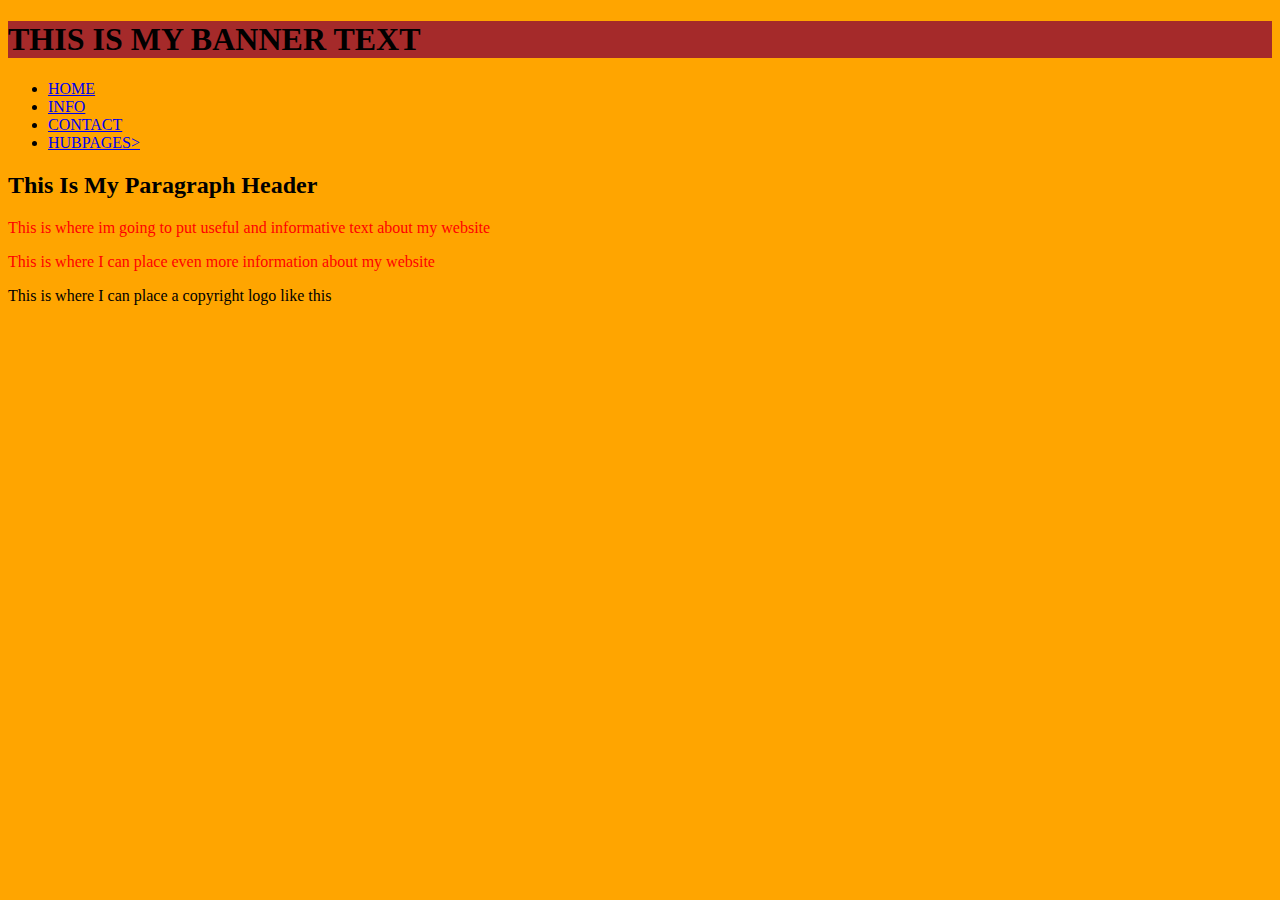
<file: index.html>
<!DOCTYPE html>
<html lang="en">
<head>
    <meta charset="UTF-8">
    <meta name="viewport" content="width=device-width, initial-scale=1.0">
    <title>Document</title>
    <link rel="stylesheet" href="style.css">

</head>
<body>
    <h1> THIS IS MY BANNER TEXT </h1>

    <div>
        <ul>
            <li ><a href="https://just-code-ashy.vercel.app/" target="_blank"> HOME </a></li>
            <li><a href="https://just-code-ashy.vercel.app/" target="_blank">INFO</a></li>
            <li><a href="https://just-code-ashy.vercel.app/" target="_blank">CONTACT</a></li>
            <li ><a href="https://just-code-ashy.vercel.app/" target="_blank"> HUBPAGES></a></li>
        </ul>
    </div>

    <h2>This Is My Paragraph Header</h2>

    <p id="this">This is where im going to put useful and informative text about my website</p>
    <p id="thisis">This is where I can place even more information about my website</p>
    <p>This is where I can place a copyright logo like this</p>
</body>
</html>
</file>
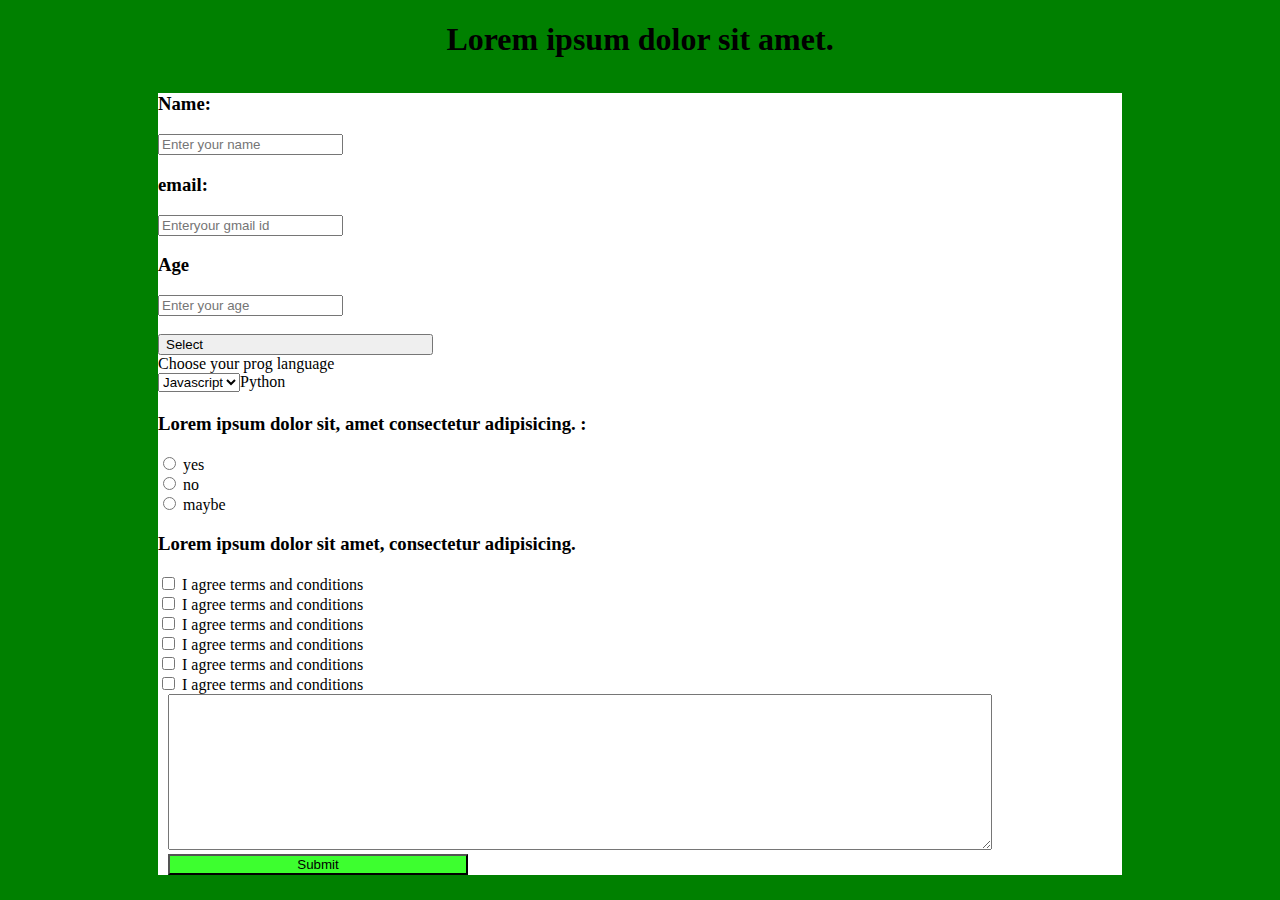
<file: homework2.html>
<!DOCTYPE html>
<html lang="en">
<head>
    <meta charset="UTF-8">
    <meta name="viewport" content="width=device-width, initial-scale=1.0">
    <title>Document</title>
    <link rel="stylesheet" href="style2.css">
</head>
<body>
    <h1 id="l">Lorem ipsum dolor sit amet.</h1>

    <div class="divs">

        <div>
            <h3 100%> Name:</h3>
            <input type="text" placeholder="Enter your name">
        </div>
        
        <div>
            <h3> email:</h3>
            <input type="email" placeholder="Enteryour gmail id">
        </div>

        <div>
            <h3> Age</h3>
            <input type="text" placeholder="Enter your age">
        </div>
        <br>
        
        <div>
            <input type="submit" value="Select                                                            ">
    </div>
    
    <label for="prog_lang"> Choose your prog language</label><br>
    <select id="prog_lang" input type="text">
        <option value="js">Javascript</option>            
        <option value="js">Python</option>
        <option value="js">C++</option>
            <option value="js">c#</option>
            <select value="js">Python </select>
        </select>
        

        <div>

            <h1></h1>
            <h3> Lorem ipsum dolor sit, amet consectetur adipisicing. :</h3>
            <div>
                <input name="dr" id="yes" type="radio" />
                <label for="yes"> yes </label>
                
                <br>
                
                <input name="dr" id="no" type="radio" />
                <label for="no"> no</label>
                
                <br>
                
                <input name="dr" id="maybe" type="radio" />
                <label for="maybe">maybe </label>
            </div>
            
            
            
            <div>
                <h3> Lorem ipsum dolor sit amet, consectetur adipisicing.</h3>
                <input id="ag" type="checkbox">
                <label for="ag"> I agree terms and conditions</label><br>
                <input id="ag" type="checkbox">
                <label for="ag"> I agree terms and conditions</label><br>
                <input id="ag" type="checkbox">
                <label for="ag"> I agree terms and conditions</label><br>
                    <input id="ag" type="checkbox">
                    <label for="ag"> I agree terms and conditions</label><br>
                    <input id="ag" type="checkbox">
                    <label for="ag"> I agree terms and conditions</label><br>
                    <input id="ag" type="checkbox">
                    <label for="ag"> I agree terms and conditions</label><br>
                </div>
                
        <div id="t">
            <textarea cols="100" rows="10"></textarea>
            
        </div >
        
        
            <div>
                <button class="b" type="button"> Submit</button>
            </div>        
    </div>
        
        
        
    </body>
    </html>
</file>
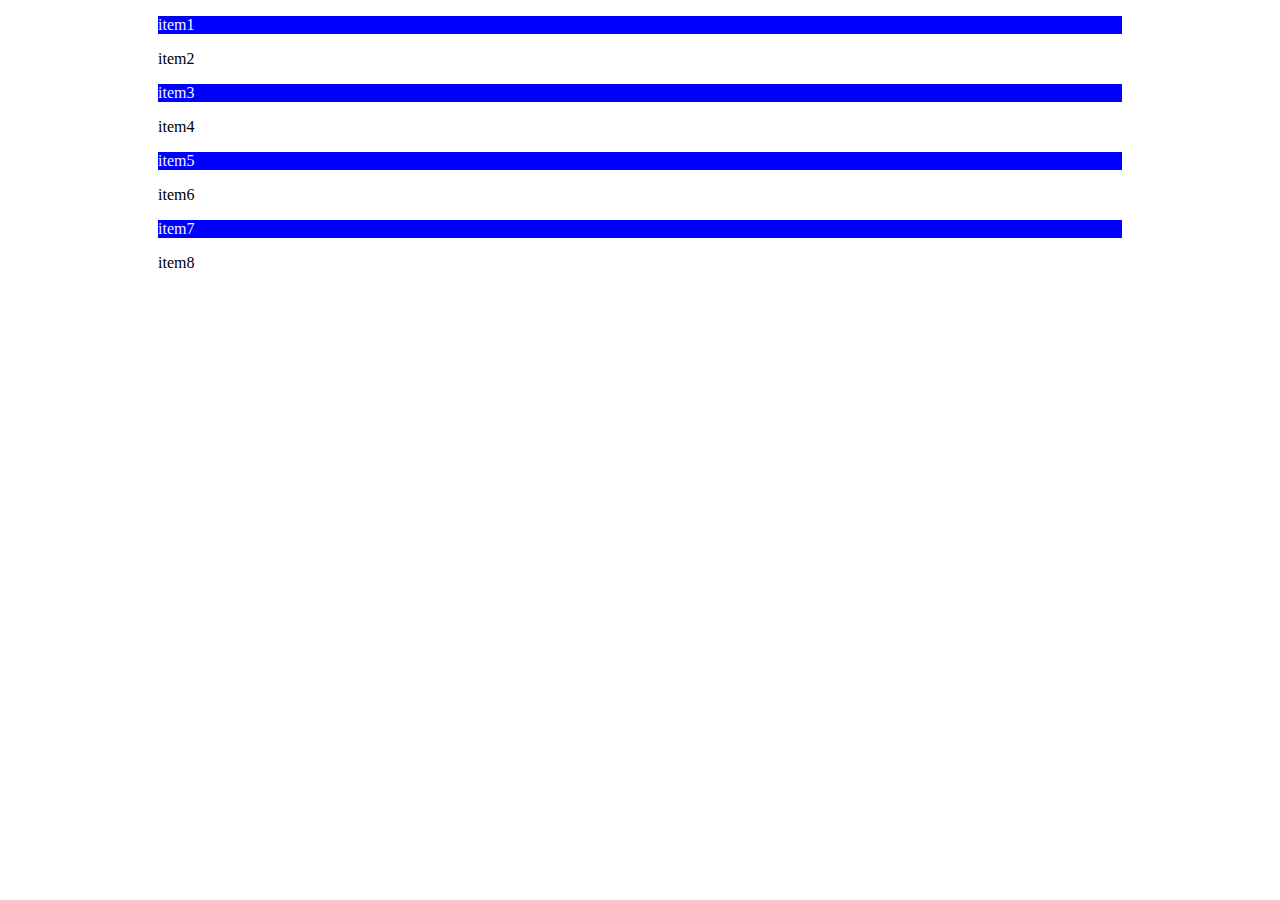
<file: homework3.html>
<!DOCTYPE html>
<html lang="en">
<head>
    <meta charset="UTF-8">
    <meta name="viewport" content="width=device-width, initial-scale=1.0">
    <title>Document</title>
    <link rel="stylesheet" href="style3.css">
</head>



<body>
    <div class="d">

        <p style="background-color: blue; color: aliceblue;">item1</p>
        <p >item2</p>
        <p style="background-color: blue;  color: aliceblue">item3</p>
        <p >item4</p>
        <p style="background-color: blue;  color: aliceblue">item5</p>
        <p>item6</p>
        <p style="background-color: blue;  color: aliceblue">item7</p>
        <p>item8</p>
    </div>
        
</body>
</html>
</file>
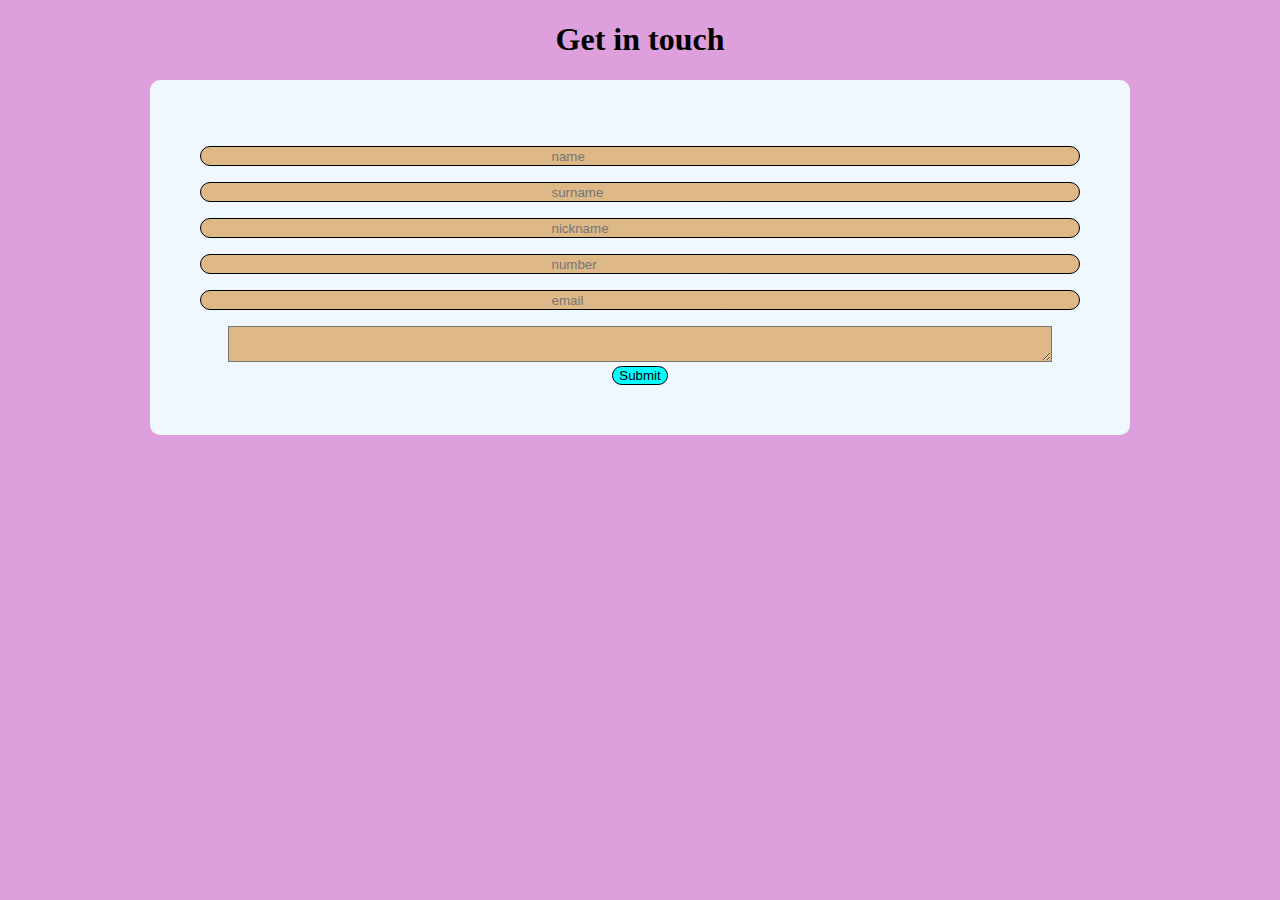
<file: hw4.html>
<!DOCTYPE html>
<html lang="en">

<head>
    <meta charset="UTF-8">
    <meta name="viewport" content="width=device-width, initial-scale=1.0">
    <title>Document</title>
    <link rel="stylesheet" href="hw4.css">
</head>

<body style="background-color: plum;">
    <h1>Get in touch</h1>

    <div>


       <p > <Input type="name" placeholder="name"></p>
        <p><Input type="surname" placeholder="surname"></p>
        <p><Input type="nickname"placeholder="nickname"></p>
        <p><Input type="text" placeholder="number"></p>
            
        <p><Input type="email" placeholder="email"></p>

        <textarea cols="100"></textarea><br>
        
            <button class="b" type="button"> Submit</button>
        
        
    </div>
</body>

</html>
</file>
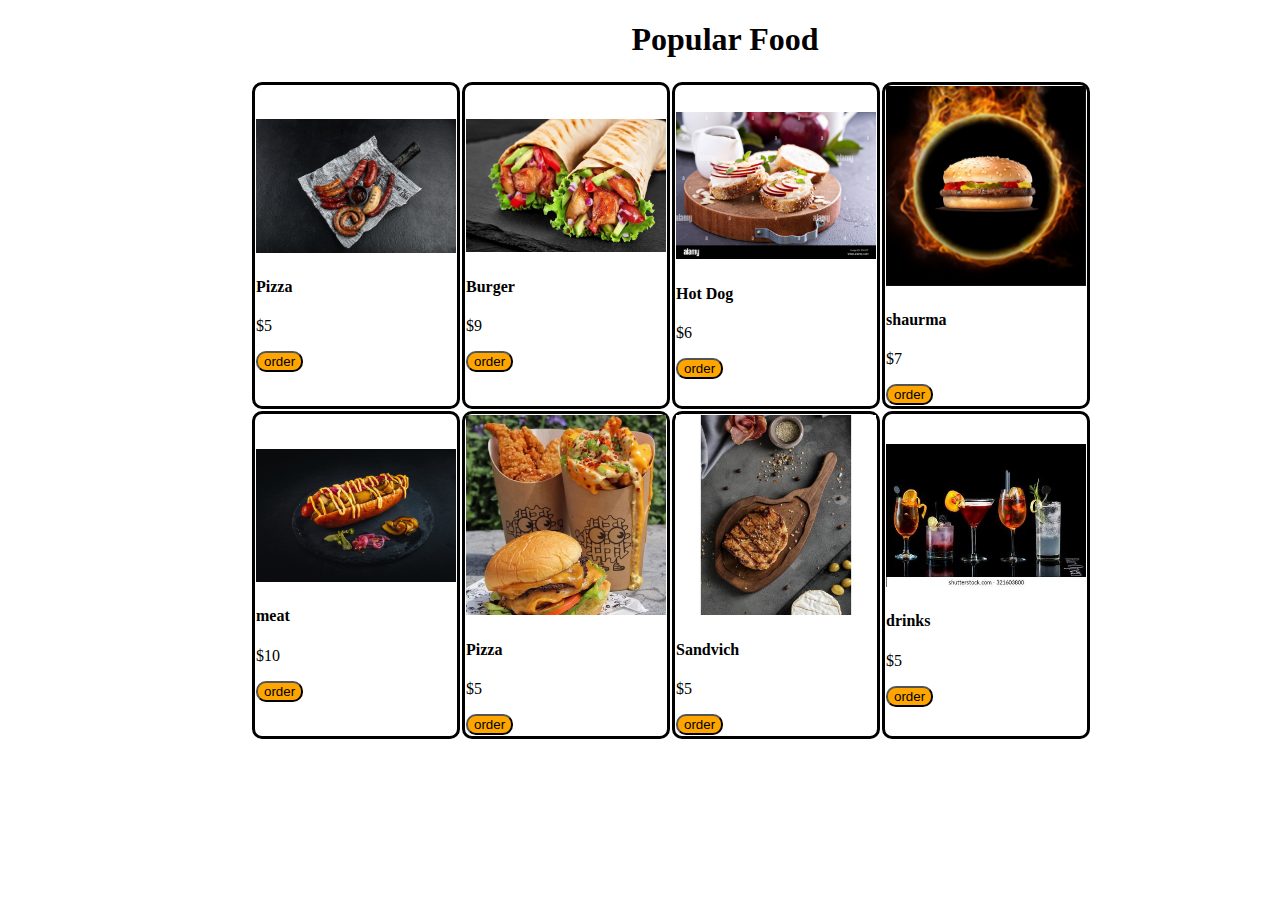
<file: hw5.html>
<!DOCTYPE html>
<html lang="en">

<head>
    <meta charset="UTF-8">
    <meta name="viewport" content="width=device-width, initial-scale=1.0">
    <title>Document</title>
    <link rel="stylesheet" href="h5.css">
</head>

<body>
    <h1>Popular Food</h1>
     <table>

         <tbody>
<tr>
<td>
    <img width="200px" length="180px" src="assets/images/photo_1_2024-03-26_03-17-56.jpg" alt="food">
        <h4>Pizza</h4>
        <p>$5</p>
        <button type="button">order</button>
</td>





<td>
    
    <img width="200px" length="180px" src="assets/images/photo_2_2024-03-26_03-17-56.jpg" alt="food">
    <h4>Burger</h4>
    <p>$9</p>
    <button type="button">order</button>
</td>

<td>

<img width="200px" length="180px" src="assets/images/photo_3_2024-03-26_03-17-56.jpg" alt="food">
<h4>Hot Dog</h4>
<p>$6</p>
<button type="button">order</button>

</td>
<td>

<img width="200px" length="180px" src="assets/images/photo_4_2024-03-26_03-17-56.jpg" alt="food">
<h4>shaurma</h4>
<p>$7</p>
<button type="button">order</button>

</td>
</tr>
        
        <tr>

            
            
           <td>
             <img width="200px" length="180px" src="assets/images/photo_5_2024-03-26_03-17-56.jpg" alt="food">
            <h4>meat</h4>
            <p>$10</p>
            <button type="button">order</button>
           </td>
            
            
         <td>

             <img width="200px" length="180px" src="assets/images/photo_7_2024-03-26_03-17-56.jpg" alt="food">
             <h4>Pizza</h4>
             <p>$5</p>
             <button type="button">order</button>
             
            </td>   
        
        <td>

            <img width="200px" length="180px" src="assets/images/photo_8_2024-03-26_03-17-56.jpg" alt="food">
            <h4>Sandvich</h4>
            <p>$5</p>
            <button type="button">order</button>
        </td>
        
        <td>

            <img width="200px" length="180px" src="assets/images/photo_2024-03-26_03-16-38.jpg" alt="food">
            <h4>drinks</h4>
            <p>$5</p>
            <button type="button">order</button>
        </td>
        
    </tr>
        
    </tbody>
</table>


</body>

</html>
</file>
<file: style.css>
h1{
    background-color: brown;
    text-decoration: solid;
}

body{
    background-color: orange;
}

#this{
    color: red
}
#thisis{
    color: red;
}

link1{
    color: blue;
}
link2{
    color: blue;
}
</file>
<file: style2.css>
body{
    background-color: green;
    text-align: left;
}

.divs{
    background-color: white;
    margin-top: 35px;
    margin-left: 150px;
    
    margin-right: 150px;
}
.b{
    background-color: rgb(61, 255, 47);
    width: 300px;
    margin-left: 10px;
}
#t{
    margin-left: 10px;
}
#l{
    text-align: center;
}
</file>
<file: style3.css>
.d{
    margin-left: 150px;
    margin-right: 150px;
}
</file>
<file: hw4.css>
body{
    text-align: center;
    margin: 0%;
    padding: 0%;
}
div{
    background-color: aliceblue;
    margin-left: 150px;
    margin-right: 150px;
    padding: 50px;
    border-radius: 10px;
}
input{
    border: solid 1px;
    border-radius: 10px;
    border: none;

    background-color: burlywood;
    
}
p{
    border: solid 1px;
    background-color: burlywood;
    border-radius: 10px;
}
.b{
    border: solid 1px;
    background-color: aqua;
    border-radius: 10px;
}
textarea{
    background-color: burlywood;
}
</file>
<file: h5.css>
button{
    background-color: orange;
    border-radius: 10px;
}

td{
    border: solid 3px;
    border-radius: 10px;
    text-align: left;
}
body{
    margin-left: 250px;
    margin-right: 80px;
    
}
h1{
    text-align: center;
}
</file>
